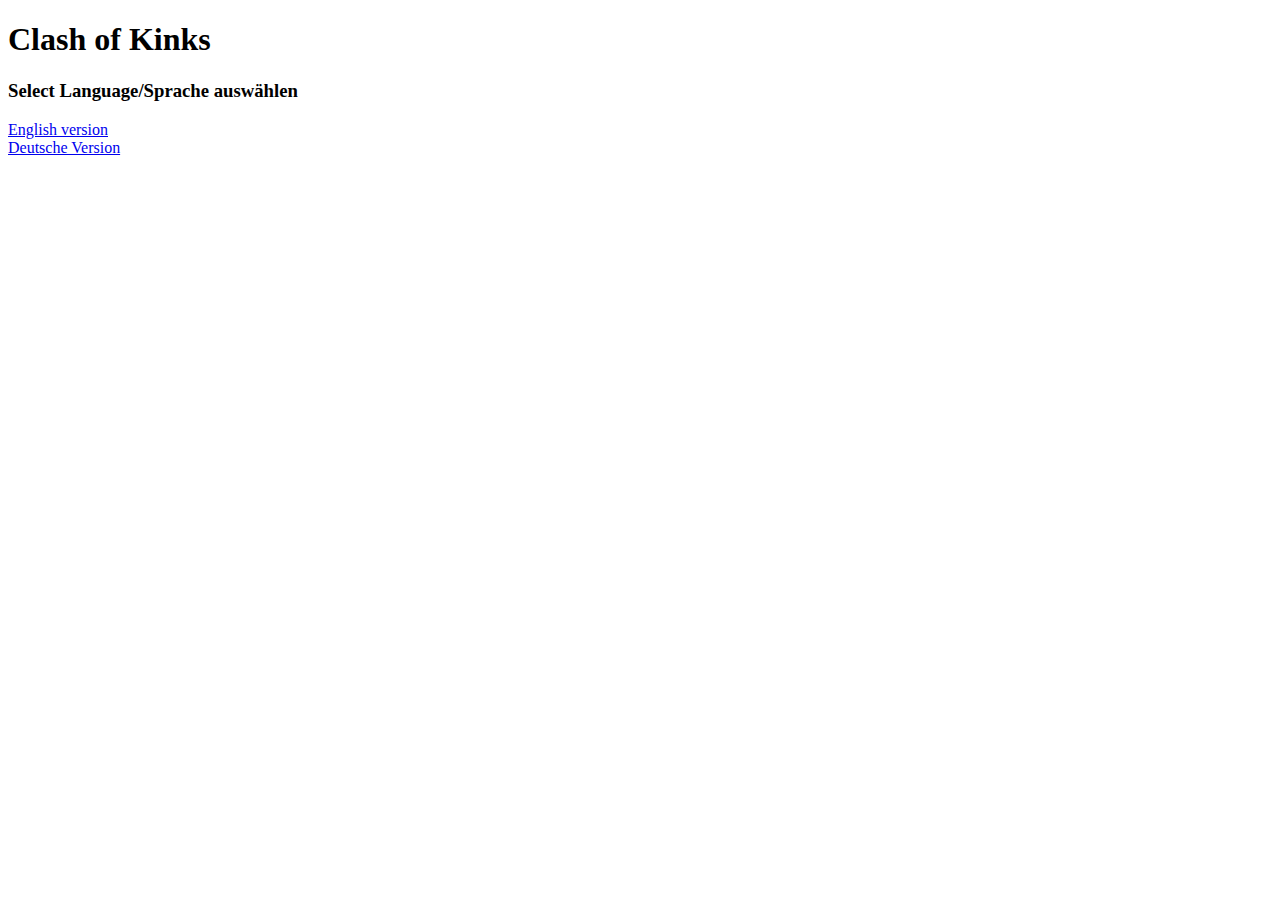
<file: index.html>
<!DOCTYPE html>
<html lang="en">
<head>
    <meta charset="UTF-8">
    <title>Family Feud - Language Select</title>
</head>
<body>
<h1>Clash of Kinks</h1>
<h3>Select Language/Sprache auswählen</h3>
<a href="panel/en.html">English version</a>
<br>
<a href="panel/de.html">Deutsche Version</a>
</body>
</html>
</file>
